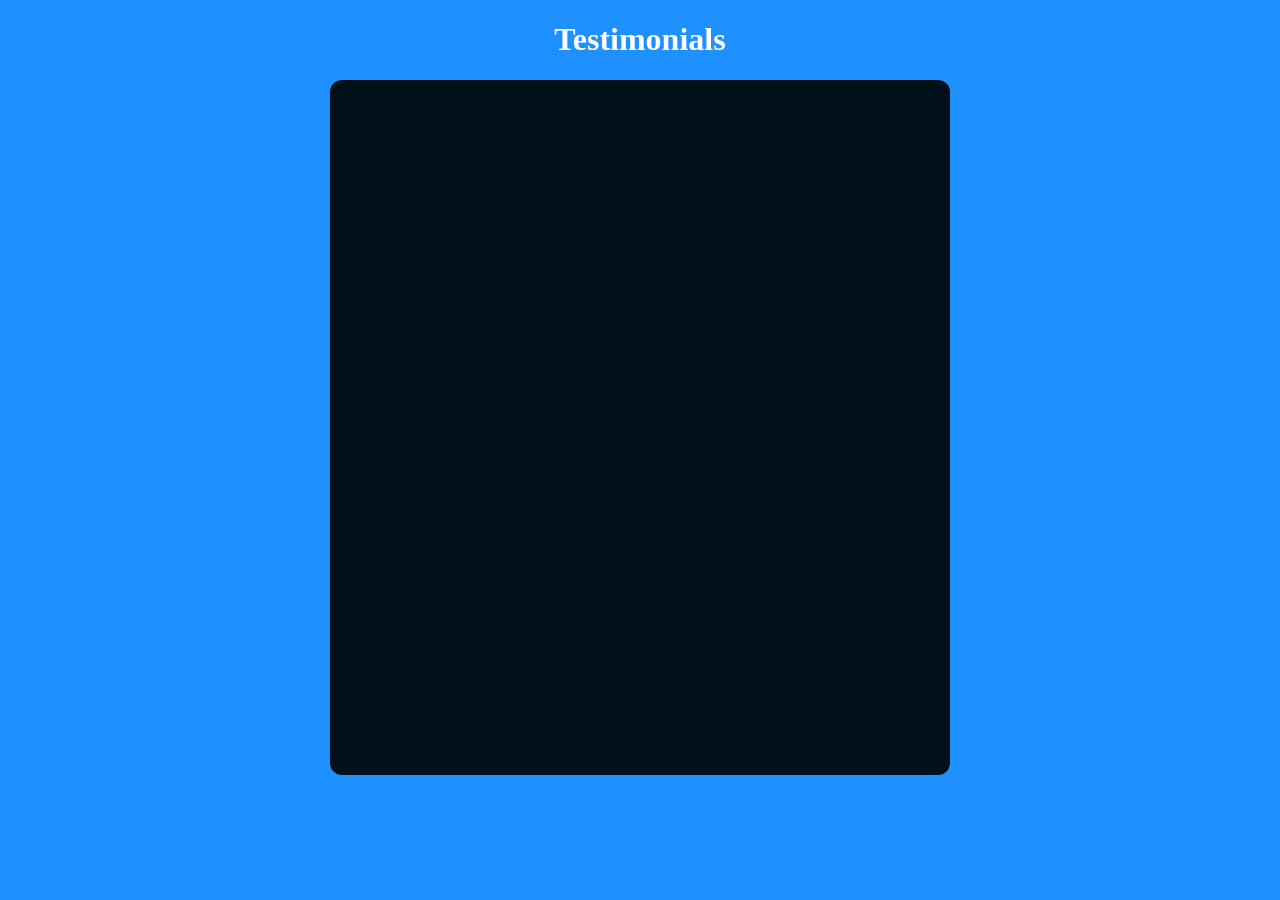
<file: 1. Infinite Scroll/index.html>
<!DOCTYPE html>
<html lang="en">
  <head>
    <meta charset="UTF-8" />
    <meta http-equiv="X-UA-Compatible" content="IE=edge" />
    <meta name="viewport" content="width=device-width, initial-scale=1.0" />
    <!-- Icon -->
    <link rel="icon" type="image/png" href="favicon.png" />
    <!-- CSS style -->
    <link rel="stylesheet" href="style.css" />
    <!-- script -->
    <script src="script.js" defer></script>

    <title>Infinite Scroll</title>
  </head>
  <body>
    <h1>Testimonials</h1>
    <div id="testimonial-container"></div>
  </body>
</html>
</file>
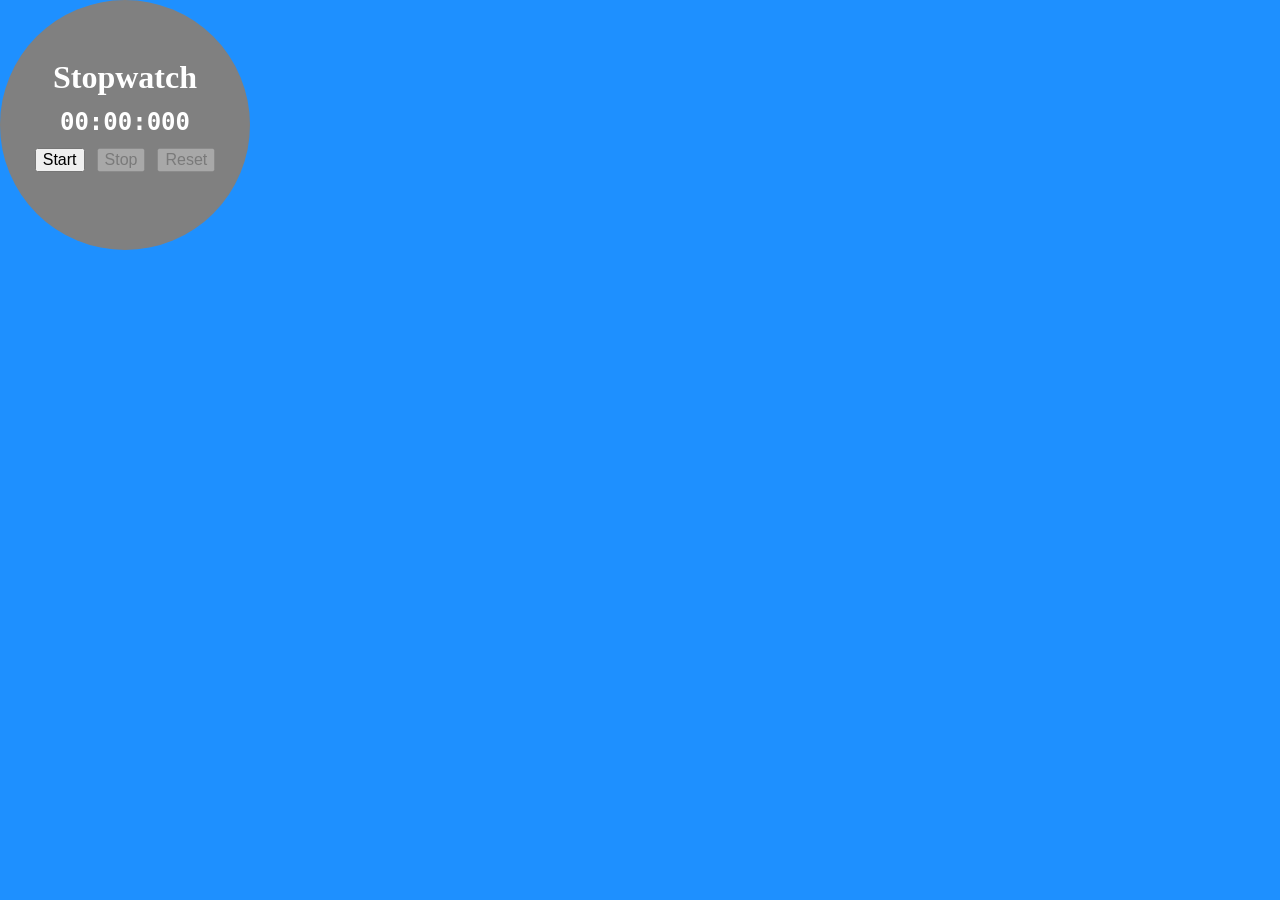
<file: 2. Stopwatch/index.html>
<!DOCTYPE html>
<html lang="en">
  <head>
    <meta charset="UTF-8" />
    <meta http-equiv="X-UA-Compatible" content="IE=edge" />
    <meta name="viewport" content="width=device-width, initial-scale=1.0" />
    <!-- Icon -->
    <link rel="icon" type="image/png" href="favicon.png" />
    <!-- CSS style -->
    <link rel="stylesheet" href="style.css" />
    <!-- script -->
    <script src="script.js" defer></script>

    <title>Stopwatch</title>
  </head>
  <body>
    <div id="stopwatch">
      <h1>Stopwatch</h1>
      <div id="timer" role="timer">00:00:000</div>
      <button id="start-button">Start</button>
      <button id="stop-button" disabled>Stop</button>
      <button id="reset-button" disabled>Reset</button>
    </div>
  </body>
</html>
</file>
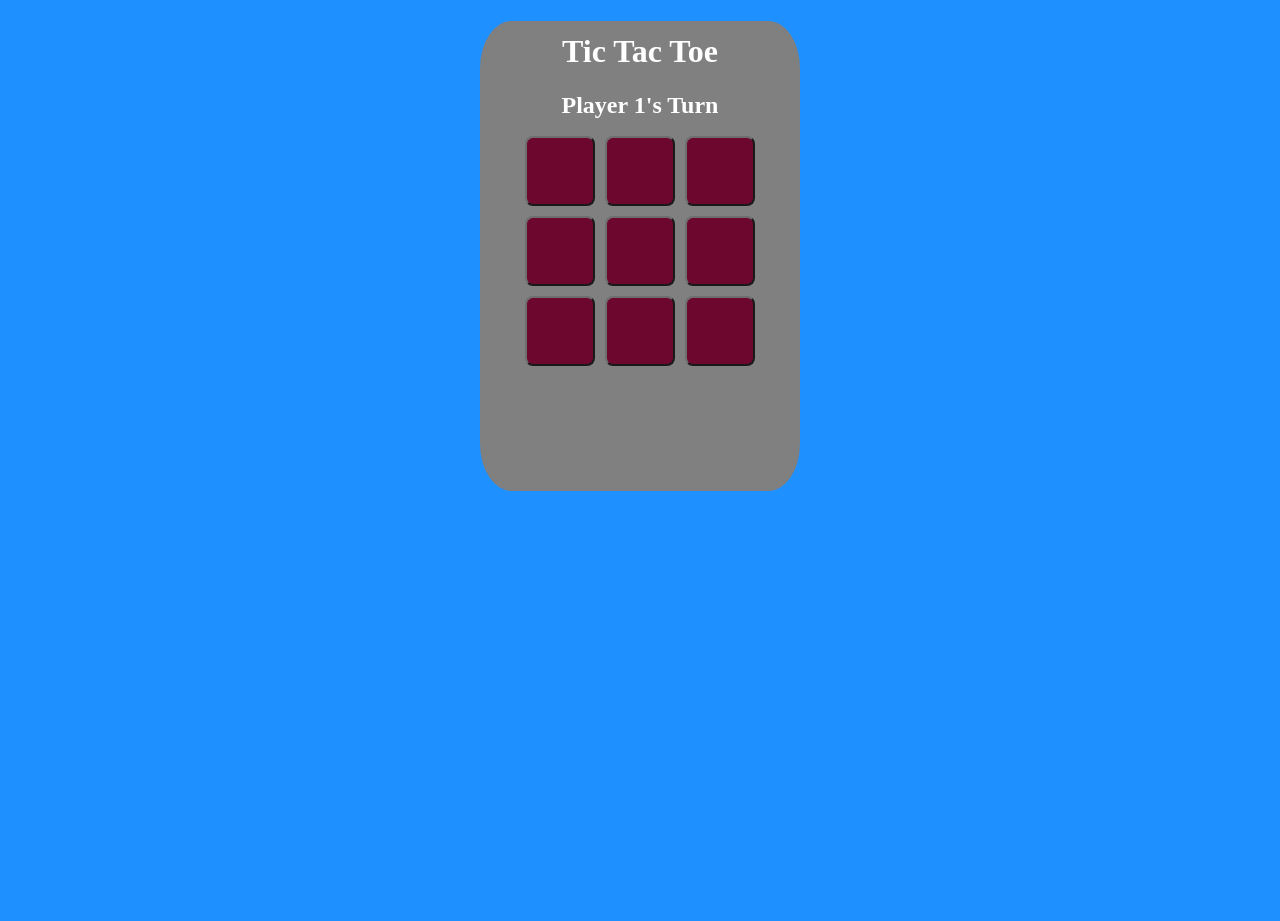
<file: 3. Tic Tac Toe/index.html>
<!DOCTYPE html>
<html lang="en">
  <head>
    <meta charset="UTF-8" />
    <meta http-equiv="X-UA-Compatible" content="IE=edge" />
    <meta name="viewport" content="width=device-width, initial-scale=1.0" />
    <!-- Icon -->
    <link rel="icon" type="image/png" href="favicon.png" />
    <!-- CSS style -->
    <link rel="stylesheet" href="style.css" />
    <!-- script -->
    <script src="script.js" defer></script>

    <title>Tic Tac Toe</title>
  </head>
  <body>
    <div id="board">
      <h1>Tic Tac Toe</h1>
      <h2 id="game-heading" aria-live="polite">Player 1's Turn</h2>
      <table role="grid">
        <tbody>
          <tr>
            <td><button class="game-square"></button></td>
            <td><button class="game-square"></button></td>
            <td><button class="game-square"></button></td>
          </tr>
          <tr>
            <td><button class="game-square"></button></td>
            <td><button class="game-square"></button></td>
            <td><button class="game-square"></button></td>
          </tr>
          <tr>
            <td><button class="game-square"></button></td>
            <td><button class="game-square"></button></td>
            <td><button class="game-square"></button></td>
          </tr>
        </tbody>
      </table>
      <button id="restart-button">Restart Game</button>
    </div>
  </body>
</html>
</file>
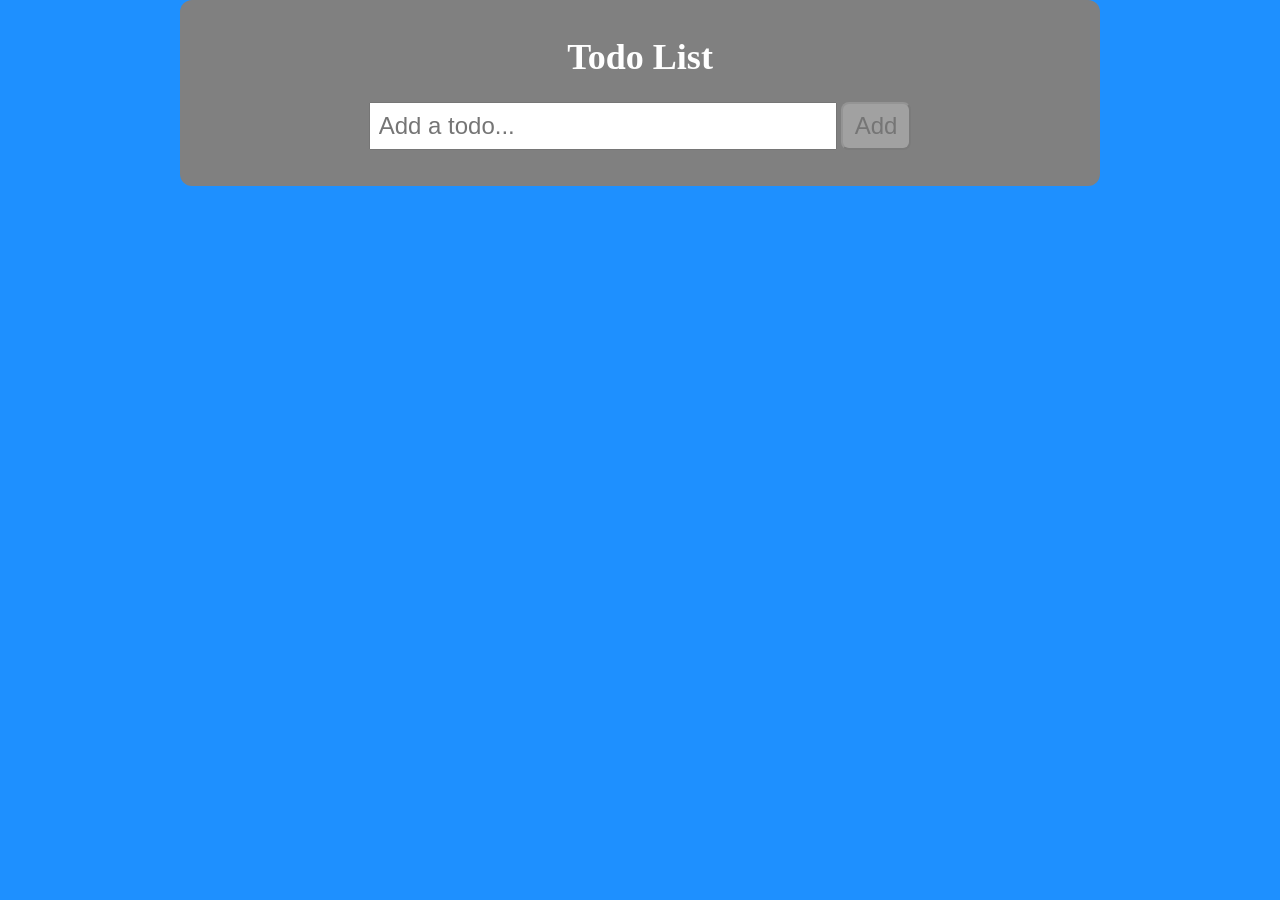
<file: 4. Todo List/index.html>
<!DOCTYPE html>
<html lang="en">
  <head>
    <meta charset="UTF-8" />
    <meta http-equiv="X-UA-Compatible" content="IE=edge" />
    <meta name="viewport" content="width=device-width, initial-scale=1.0" />
    <!-- Icon -->
    <link rel="icon" type="image/png" href="favicon.png" />
    <!-- CSS style -->
    <link rel="stylesheet" href="style.css" />
    <!-- script -->
    <script src="script.js" defer></script>

    <title>Todo List</title>
  </head>
  <body>
    <div id="wrapper">
      <h1>Todo List</h1>
      <input type="text" id="todo-input" placeholder="Add a todo..." />
      <button id="add-button" disabled>Add</button>
      <ul id="todo-list"></ul>
    </div>
  </body>
</html>
</file>
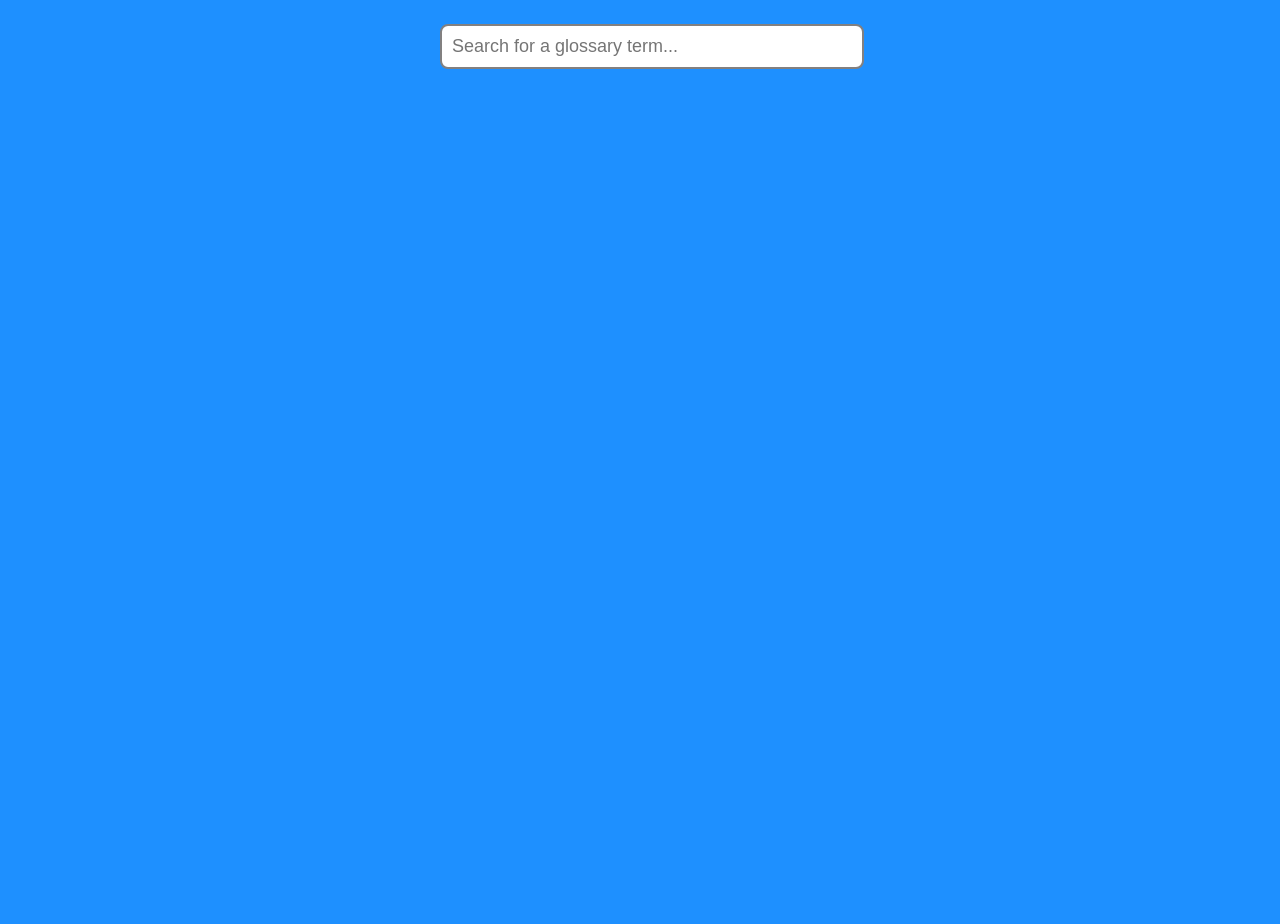
<file: 5. Typeahead/index.html>
<!DOCTYPE html>
<html lang="en">
  <head>
    <meta charset="UTF-8" />
    <meta http-equiv="X-UA-Compatible" content="IE=edge" />
    <meta name="viewport" content="width=device-width, initial-scale=1.0" />
    <!-- Icon -->
    <link rel="icon" type="image/png" href="favicon.png" />
    <!-- CSS style -->
    <link rel="stylesheet" href="style.css" />
    <!-- script -->
    <script src="script.js" defer></script>

    <title>Typeahead</title>
  </head>
  <body>
    <div id="wrapper">
      <input
        type="text"
        id="typeahead"
        placeholder="Search for a glossary term..."
        autocomplete="off"
      />
      <ul id="suggestions-list"></ul>
    </div>
  </body>
</html>
</file>
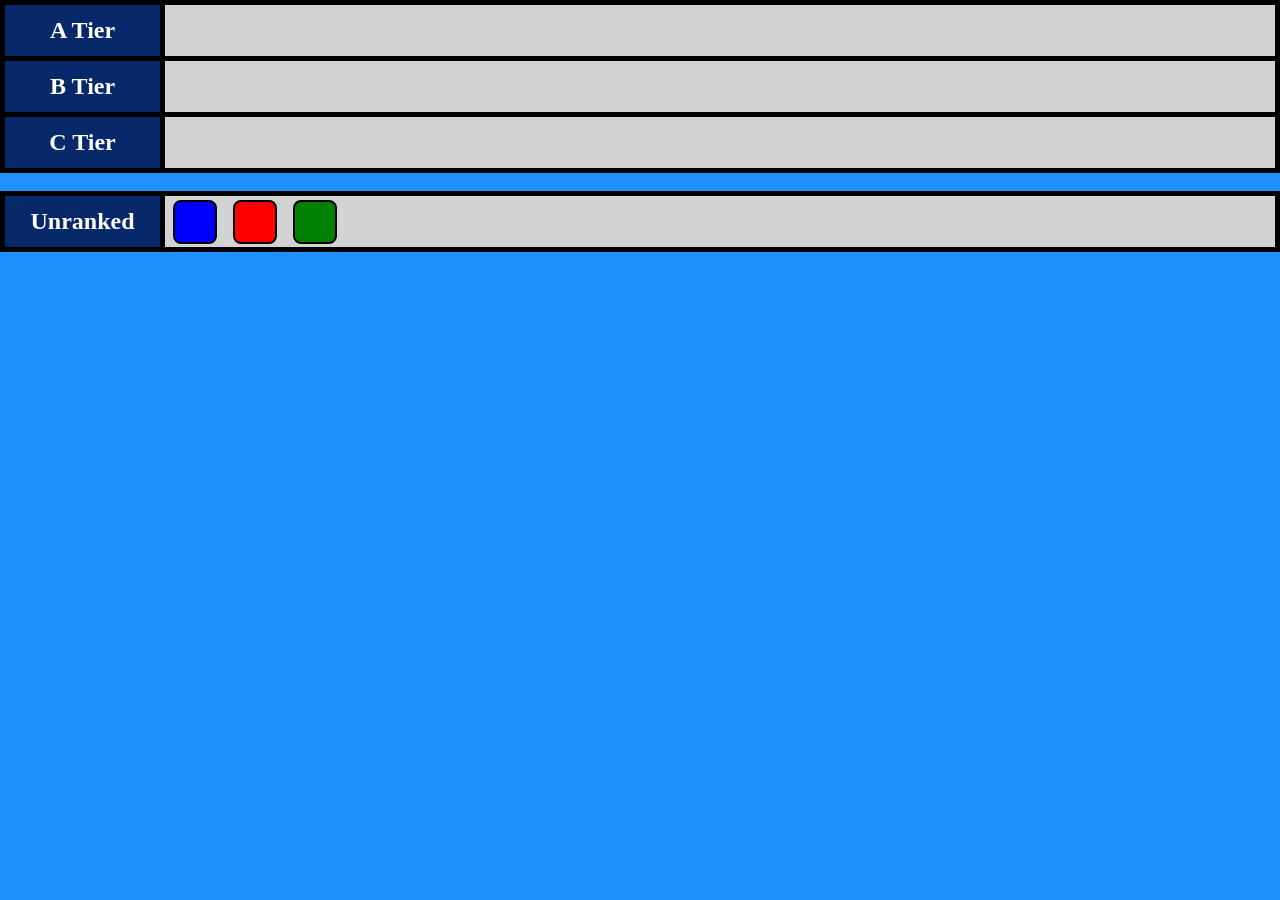
<file: 6. Tier List/index.html>
<!DOCTYPE html>
<html lang="en">
  <head>
    <meta charset="UTF-8" />
    <meta http-equiv="X-UA-Compatible" content="IE=edge" />
    <meta name="viewport" content="width=device-width, initial-scale=1.0" />
    <!-- Icon -->
    <link rel="icon" type="image/png" href="favicon.png" />
    <!-- CSS style -->
    <link rel="stylesheet" href="style.css" />
    <!-- script -->
    <script src="script.js" defer></script>

    <title>Tier List</title>
  </head>
  <body>
    <div id="wrapper">
      <section class="tier-section">
        <h1>A Tier</h1>
        <div class="drop-zone"></div>
      </section>
      <section class="tier-section">
        <h1>B Tier</h1>
        <div class="drop-zone"></div>
      </section>
      <section class="tier-section">
        <h1>C Tier</h1>
        <div class="drop-zone"></div>
      </section>

      <section class="tier-section" id="unranked-section">
        <h1>Unranked</h1>
        <div class="drop-zone" id="unranked-drop-zone">
          <div draggable="true" id="blue" class="item"></div>
          <div draggable="true" id="red" class="item"></div>
          <div draggable="true" id="green" class="item"></div>
        </div>
      </section>
    </div>
  </body>
</html>
</file>
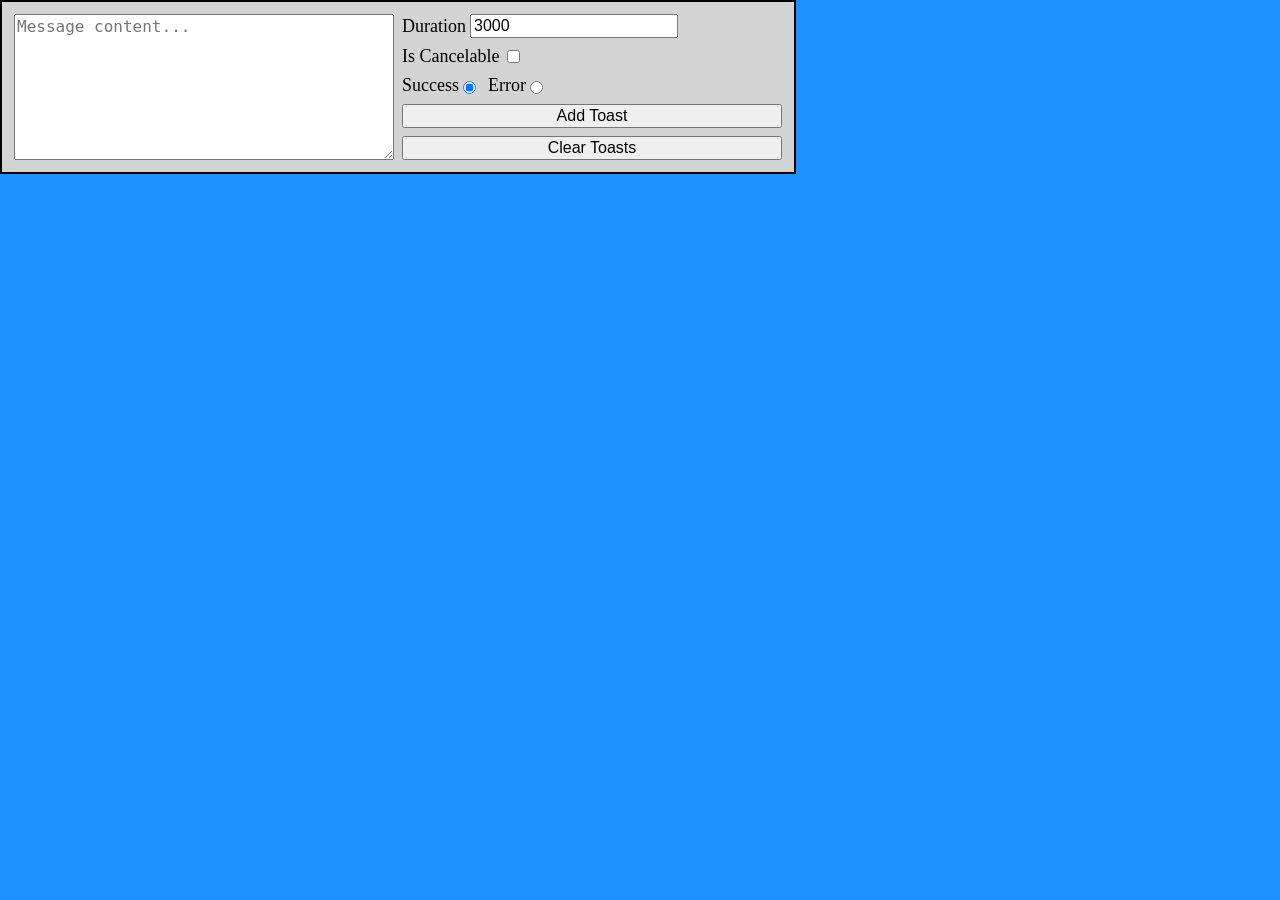
<file: 7. Toasts/index.html>
<!DOCTYPE html>
<html lang="en">
  <head>
    <meta charset="UTF-8" />
    <meta http-equiv="X-UA-Compatible" content="IE=edge" />
    <meta name="viewport" content="width=device-width, initial-scale=1.0" />
    <!-- Icon -->
    <link rel="icon" type="image/png" href="favicon.png" />
    <!-- CSS style -->
    <link rel="stylesheet" href="style.css" />
    <!-- script -->
    <script src="script.js" defer></script>

    <title>Toasts</title>
  </head>
  <body>
    <div id="inputs">
      <textarea
        id="message-content"
        placeholder="Message content..."
      ></textarea>

      <div class="input">
        <label for="duration">Duration</label>
        <input type="number" id="duration" min="500" value="3000" />
      </div>

      <div class="input">
        <label for="cancelable">Is Cancelable</label>
        <input type="checkbox" id="cancelable" />
      </div>

      <div class="input">
        <label for="success">Success</label>
        <input type="radio" id="success" name="type" value="success" checked />

        <label for="error">Error</label>
        <input type="radio" id="error" name="type" value="error" />
      </div>

      <button id="add-button">Add Toast</button>
      <button id="clear-button">Clear Toasts</button>
    </div>

    <div id="toasts"></div>
  </body>
</html>
</file>
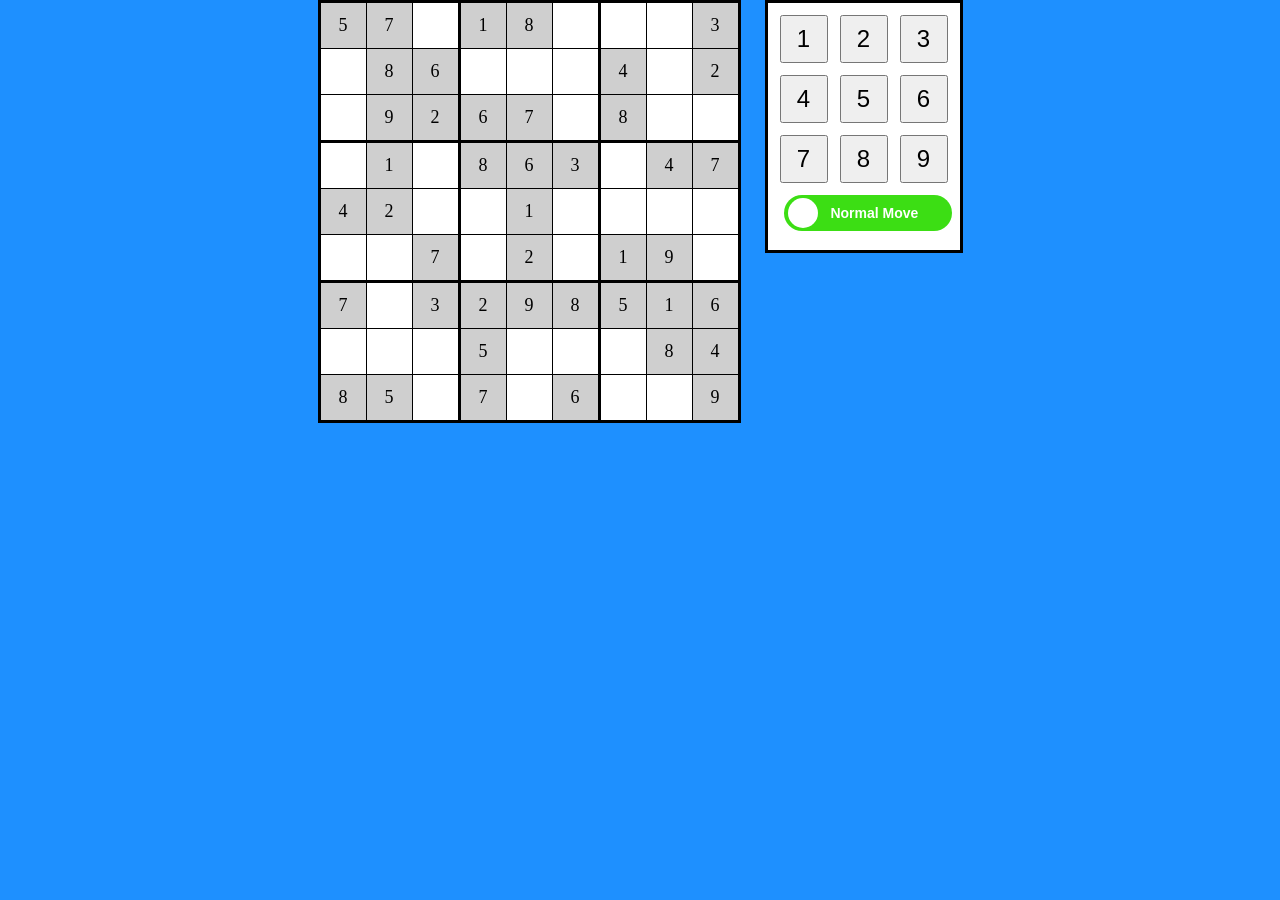
<file: 8. Sudoku/index.html>
<!DOCTYPE html>
<html lang="en">
  <head>
    <meta charset="UTF-8" />
    <meta http-equiv="X-UA-Compatible" content="IE=edge" />
    <meta name="viewport" content="width=device-width, initial-scale=1.0" />
    <!-- Icon -->
    <link rel="icon" type="image/png" href="favicon.png" />
    <!-- CSS style -->
    <link rel="stylesheet" href="style.css" />
    <!-- script -->
    <script src="script.js" defer></script>

    <title>Sudoku</title>
  </head>
  <body>
    <div id="wrapper">
      <table id="board" role="grid">
        <colgroup span="3"></colgroup>
        <colgroup span="3"></colgroup>
        <colgroup span="3"></colgroup>
        <tbody>
          <tr>
            <td class="given-number">5</td>
            <td class="given-number">7</td>
            <td>
              <span class="candidates"></span>
              <span class="value"></span>
            </td>
            <td class="given-number">1</td>
            <td class="given-number">8</td>
            <td>
              <span class="candidates"></span>
              <span class="value"></span>
            </td>
            <td>
              <span class="candidates"></span>
              <span class="value"></span>
            </td>
            <td>
              <span class="candidates"></span>
              <span class="value"></span>
            </td>
            <td class="given-number">3</td>
          </tr>
          <tr>
            <td>
              <span class="candidates"></span>
              <span class="value"></span>
            </td>
            <td class="given-number">8</td>
            <td class="given-number">6</td>
            <td>
              <span class="candidates"></span>
              <span class="value"></span>
            </td>
            <td>
              <span class="candidates"></span>
              <span class="value"></span>
            </td>
            <td>
              <span class="candidates"></span>
              <span class="value"></span>
            </td>
            <td class="given-number">4</td>
            <td>
              <span class="candidates"></span>
              <span class="value"></span>
            </td>
            <td class="given-number">2</td>
          </tr>
          <tr>
            <td>
              <span class="candidates"></span>
              <span class="value"></span>
            </td>
            <td class="given-number">9</td>
            <td class="given-number">2</td>
            <td class="given-number">6</td>
            <td class="given-number">7</td>
            <td>
              <span class="candidates"></span>
              <span class="value"></span>
            </td>
            <td class="given-number">8</td>
            <td>
              <span class="candidates"></span>
              <span class="value"></span>
            </td>
            <td>
              <span class="candidates"></span>
              <span class="value"></span>
            </td>
          </tr>
          <tr>
            <td>
              <span class="candidates"></span>
              <span class="value"></span>
            </td>
            <td class="given-number">1</td>
            <td>
              <span class="candidates"></span>
              <span class="value"></span>
            </td>
            <td class="given-number">8</td>
            <td class="given-number">6</td>
            <td class="given-number">3</td>
            <td>
              <span class="candidates"></span>
              <span class="value"></span>
            </td>
            <td class="given-number">4</td>
            <td class="given-number">7</td>
          </tr>
          <tr>
            <td class="given-number">4</td>
            <td class="given-number">2</td>
            <td>
              <span class="candidates"></span>
              <span class="value"></span>
            </td>
            <td>
              <span class="candidates"></span>
              <span class="value"></span>
            </td>
            <td class="given-number">1</td>
            <td>
              <span class="candidates"></span>
              <span class="value"></span>
            </td>
            <td>
              <span class="candidates"></span>
              <span class="value"></span>
            </td>
            <td>
              <span class="candidates"></span>
              <span class="value"></span>
            </td>
            <td>
              <span class="candidates"></span>
              <span class="value"></span>
            </td>
          </tr>
          <tr>
            <td>
              <span class="candidates"></span>
              <span class="value"></span>
            </td>
            <td>
              <span class="candidates"></span>
              <span class="value"></span>
            </td>
            <td class="given-number">7</td>
            <td>
              <span class="candidates"></span>
              <span class="value"></span>
            </td>
            <td class="given-number">2</td>
            <td>
              <span class="candidates"></span>
              <span class="value"></span>
            </td>
            <td class="given-number">1</td>
            <td class="given-number">9</td>
            <td>
              <span class="candidates"></span>
              <span class="value"></span>
            </td>
          </tr>
          <tr>
            <td class="given-number">7</td>
            <td>
              <span class="candidates"></span>
              <span class="value"></span>
            </td>
            <td class="given-number">3</td>
            <td class="given-number">2</td>
            <td class="given-number">9</td>
            <td class="given-number">8</td>
            <td class="given-number">5</td>
            <td class="given-number">1</td>
            <td class="given-number">6</td>
          </tr>
          <tr>
            <td>
              <span class="candidates"></span>
              <span class="value"></span>
            </td>
            <td>
              <span class="candidates"></span>
              <span class="value"></span>
            </td>
            <td>
              <span class="candidates"></span>
              <span class="value"></span>
            </td>
            <td class="given-number">5</td>
            <td>
              <span class="candidates"></span>
              <span class="value"></span>
            </td>
            <td>
              <span class="candidates"></span>
              <span class="value"></span>
            </td>
            <td>
              <span class="candidates"></span>
              <span class="value"></span>
            </td>
            <td class="given-number">8</td>
            <td class="given-number">4</td>
          </tr>
          <tr>
            <td class="given-number">8</td>
            <td class="given-number">5</td>
            <td>
              <span class="candidates"></span>
              <span class="value"></span>
            </td>
            <td class="given-number">7</td>
            <td>
              <span class="candidates"></span>
              <span class="value"></span>
            </td>
            <td class="given-number">6</td>
            <td>
              <span class="candidates"></span>
              <span class="value"></span>
            </td>
            <td>
              <span class="candidates"></span>
              <span class="value"></span>
            </td>
            <td class="given-number">9</td>
          </tr>
        </tbody>
      </table>

      <div id="controls">
        <div id="number-controls">
          <button class="number-control">1</button>
          <button class="number-control">2</button>
          <button class="number-control">3</button>
          <button class="number-control">4</button>
          <button class="number-control">5</button>
          <button class="number-control">6</button>
          <button class="number-control">7</button>
          <button class="number-control">8</button>
          <button class="number-control">9</button>
        </div>

        <input
          type="checkbox"
          id="candidate-switch"
          aria-label="Is candidate move"
        />
      </div>
    </div>
  </body>
</html>
</file>
<file: 1. Infinite Scroll/style.css>
html {
  box-sizing: border-box;
}

body {
  background: dodgerblue;
  color: white;
}

h1 {
  text-align: center;
}

#testimonial-container {
  width: 75ch;
  height: 75vh;
  overflow-y: scroll;
  margin: auto;
  padding: 10px;
  border-radius: 12px;
  background-color: #001119;
}

.testimonial {
  font-size: 18px;
  margin: 16px;
  padding: 10px;
  border-top: 4px solid #11967e;
  border-radius: 8px;
  background-color: #00557f;
}
</file>
<file: 2. Stopwatch/style.css>
html {
  box-sizing: border-box;
}

body {
  margin: 0;
  min-height: 100vh;
  background: dodgerblue;
}

#stopwatch {
  width: 250px;
  height: 250px;
  border-radius: 50%;
  background-color: grey;
  color: white;

  display: grid;
  grid-template-areas: 'header header header' 'timer timer timer' 'start stop reset';
  grid-column-gap: 12px;
  text-align: center;
  align-content: center;
  justify-content: center;
}

h1 {
  margin: -20px 0 0 0;
  grid-area: header;
}

button {
  font-size: 16px;
  cursor: pointer;
}

button:disabled {
  cursor: default;
}

#start-button {
  grid-area: start;
}

#stop-button {
  grid-area: stop;
}

#reset-button {
  grid-area: reset;
}

#timer {
  margin: 12px;
  font-size: 24px;
  font-weight: bold;
  font-family: monospace;
  grid-area: timer;
}
</file>
<file: 3. Tic Tac Toe/style.css>
html {
  box-sizing: border-box;
}

body {
  margin: 0;
  min-height: 100vh;
  background: dodgerblue;
}

#board {
  width: 280px;
  min-height: 450px;
  border-radius: 10%;
  padding: 0 20px 20px 20px;
  margin: 0 auto;
  text-align: center;
  background-color: grey;
  color: white;
}

h1 {
  padding-top: 12px;
}

h2 {
  margin: 8px;
}

table {
  margin: auto;
  border-spacing: 8px;
}

button {
  font-weight: bold;
  border-radius: 8px;
  cursor: pointer;
  background-color: #6e072d;
  border-color: #6e6e6e;
  color: white;
}

.game-square {
  font-size: 50px;
  width: 70px;
  height: 70px;
  vertical-align: top;
}

.game-square:disabled {
  cursor: default;
}

#restart-button {
  display: none;
  font-size: 24px;
  padding: 12px;
  margin: 12px auto;
}
</file>
<file: 4. Todo List/style.css>
html {
  box-sizing: border-box;
}

body {
  margin: 0;
  min-height: 100vh;
  background: dodgerblue;
}

div {
  width: 70vw;
  background-color: grey;
  color: white;
  padding: 12px;
  border-radius: 12px;
  margin: auto;
  text-align: center;
}

ul {
  list-style-type: none;
  padding: 0;
  margin: 24px auto;
}

li {
  display: flex;
  align-items: center;
  justify-content: space-between;
  padding: 0 12px;
  border: 2px solid black;
  background-color: #00557f;
  border-radius: 5px;
  margin: 5px;
}

h1 {
  font-size: 36px;
}

h2 {
  margin-right: 24px;
}

input {
  font-size: 24px;
  padding: 8px 8px;
  outline: none;
  width: 50%;
}

#add-button {
  font-size: 24px;
  padding: 8px 12px;
  border-radius: 8px;
  background-color: lightblue;
  transition: 0.5s;
  cursor: pointer;
}

#add-button:disabled {
  background-color: revert;
  cursor: default;
}

.wrapper {
  width: 70vw;
  margin: auto;
  text-align: center;
  background: grey;
  color: white;
}

.delete-button {
  background: none;
  color: white;
  border: 1px solid transparent;
  height: 24px;
  width: 24px;
  font-size: 14px;
  font-weight: bold;
  padding: 0;
  transition: 0.5s;
  cursor: pointer;
}

.delete-button:hover {
  border-color: white;
  transform: scale(1.2);
}
</file>
<file: 5. Typeahead/style.css>
html {
  box-sizing: border-box;
}

body {
  margin: 0;
  min-height: 100vh;
  background: dodgerblue;
}

#wrapper {
  width: 400px;
  margin: 24px auto;
}

#typeahead {
  width: 100%;
  padding: 10px;
  border-radius: 8px;
  border: 2px solid #828080;
  font-size: 18px;
  outline: none;
}

#suggestions-list {
  width: 100%;
  padding: 0;
  border-radius: 8px;
  margin-top: 8px;
  box-shadow: 0 5px 10px #4a494933;
  list-style-type: none;
  max-height: 200px;
  overflow: auto;
}

li {
  padding: 12px;
  font-size: 18px;
  cursor: pointer;
}

li:first-child {
  border-top-left-radius: 8px;
  border-top-right-radius: 8px;
}

li:last-child {
  border-bottom-left-radius: 8px;
  border-bottom-right-radius: 8px;
}

li:not(.selected, :hover):nth-child(even) {
  background-color: #e7e7e7;
}

li:not(.selected, :hover):nth-child(odd) {
  background-color: white;
}

li:hover,
.selected {
  background-color: #7ba5f6;
}
</file>
<file: 6. Tier List/style.css>
html {
  box-sizing: border-box;
}

body {
  margin: 0;
  min-height: 100vh;
  background: dodgerblue;
}

h1 {
  display: flex;
  align-items: center;
  justify-content: center;
  flex-basis: 150px;
  padding: 12px;
  border-right: 5px solid black;
  margin: 0;
  font-size: 24px;
  user-select: none;
  background-color: #082969;
  color: white;
}

.tier-section {
  display: flex;
  border: 5px solid black;
  min-height: 50px;
}

.tier-section:not(:first-of-type, :last-of-type) {
  border-top: none;
}

.drop-zone {
  display: flex;
  align-items: center;
  flex-wrap: wrap;
  flex-basis: 100%;
  background-color: lightgrey;
}

.item {
  display: inline-block;
  width: 40px;
  height: 40px;
  border: 2px solid black;
  border-radius: 8px;
  margin: 0 8px;
  opacity: 0.999; /* prevents Chrome bug of white edges while dragging*/
}

#unranked-section {
  margin-top: 18px;
}

#blue {
  background-color: blue;
}

#red {
  background-color: red;
}

#green {
  background-color: green;
}
</file>
<file: 7. Toasts/style.css>
html {
  box-sizing: border-box;
}

body {
  margin: 0;
  min-height: 100vh;
  background: dodgerblue;

  display: flex;
  justify-content: space-between;
}

button,
textarea,
input {
  font-size: 16px;
}

textarea {
  font-size: 16px;
}

input {
  font-size: 16px;
}

#inputs {
  display: grid;
  grid-template-columns: 1fr 1fr;
  flex-basis: 60%;
  align-self: flex-start;
  background-color: lightgrey;
  border: 2px solid black;
  padding: 12px;
  gap: 8px;
  font-size: 18px;
}

#message-content {
  grid-row: span 5;
  min-width: 10ch;
}

#toasts {
  flex-basis: 25%;
}

label {
  margin-right: 4px;
}

input[type='radio'] {
  margin-left: 0;
  margin-right: 12px;
}

.input {
  display: flex;
  align-items: center;
}

.toast {
  display: flex;
  justify-content: space-between;
  align-items: center;
  margin: 12px;
  border: 1px solid black;
  padding: 12px;
  border-radius: 8px;
  animation: fade-in 0.5s linear;
  font-size: 18px;
}

.message {
  flex-grow: 1;
  color: white;
  margin: 0;
  overflow-wrap: break-word;
}

.cancel-button {
  flex-shrink: 0;
  background: none;
  color: white;
  border: 1px solid transparent;
  border-radius: 100%;
  height: 18px;
  width: 18px;
  font-size: 14px;
  font-weight: bold;
  padding: 0;
  margin-left: 4px;
  transition: 0.5s;
  cursor: pointer;
}

.cancel-button:hover {
  border-color: white;
  transform: scale(1.2);
}

.error-toast {
  background-color: red;
}

.success-toast {
  background-color: green;
}

@keyframes fade-in {
  from {
    opacity: 0;
  }
  to {
    opacity: 1;
  }
}
</file>
<file: 8. Sudoku/style.css>
html {
  box-sizing: border-box;
}

body {
  margin: 0;
  min-height: 100vh;
  background: dodgerblue;
}

#wrapper {
  display: flex;
  justify-content: center;
  gap: 24px;
}

table {
  border-collapse: collapse;
}

colgroup {
  border: 3px solid black;
}

tr:nth-of-type(3n) {
  border-bottom: 3px solid black;
}

td {
  position: relative;
  border: 1px solid black;
  padding: 0;
  width: 2.5em;
  height: 2.5em;
  font-size: 18px;
  text-align: center;
  cursor: pointer;
  background-color: white;
  background-clip: padding-box;
}

.selected {
  background-color: #fcfa13;
}

.given-number {
  cursor: default;
  background-color: #cfcfcf;
}

.candidates {
  position: absolute;
  top: 0;
  right: 0;
  font-size: 10px;
  color: #404040;
}

#controls {
  height: fit-content;
  padding: 12px;
  border: 3px solid black;
  background-color: white;
}

#number-controls {
  display: grid;
  grid-template-columns: 1fr 1fr 1fr;
  align-content: center;
  align-items: center;
  grid-gap: 12px;
}

.number-control {
  font-size: 24px;
  height: 2em;
  width: 2em;
}

#candidate-switch {
  appearance: none;
  width: 100%;
  height: 36px;
  position: relative;
  border-radius: 24px;
  margin-top: 12px;
  overflow: hidden;
  cursor: pointer;
  background-color: #9f9f9f;
  transition: 0.2s;
  background-color: #3cde14;
}

#candidate-switch:before {
  content: 'Candidate Move             Normal Move';
  display: flex;
  align-items: center;
  position: absolute;
  width: 30px;
  height: 30px;
  top: calc(50% - 15px);
  left: 4px;
  border-radius: 50%;
  font-weight: bold;
  white-space: pre;
  text-indent: -115px;
  font-size: 14px;
  background-color: white;
  color: white;
  transition: 0.2s;
}

#candidate-switch:checked {
  background-color: #0eb9de;
}

#candidate-switch:checked:before {
  left: calc(100% - 30px - 4px);
}
</file>
